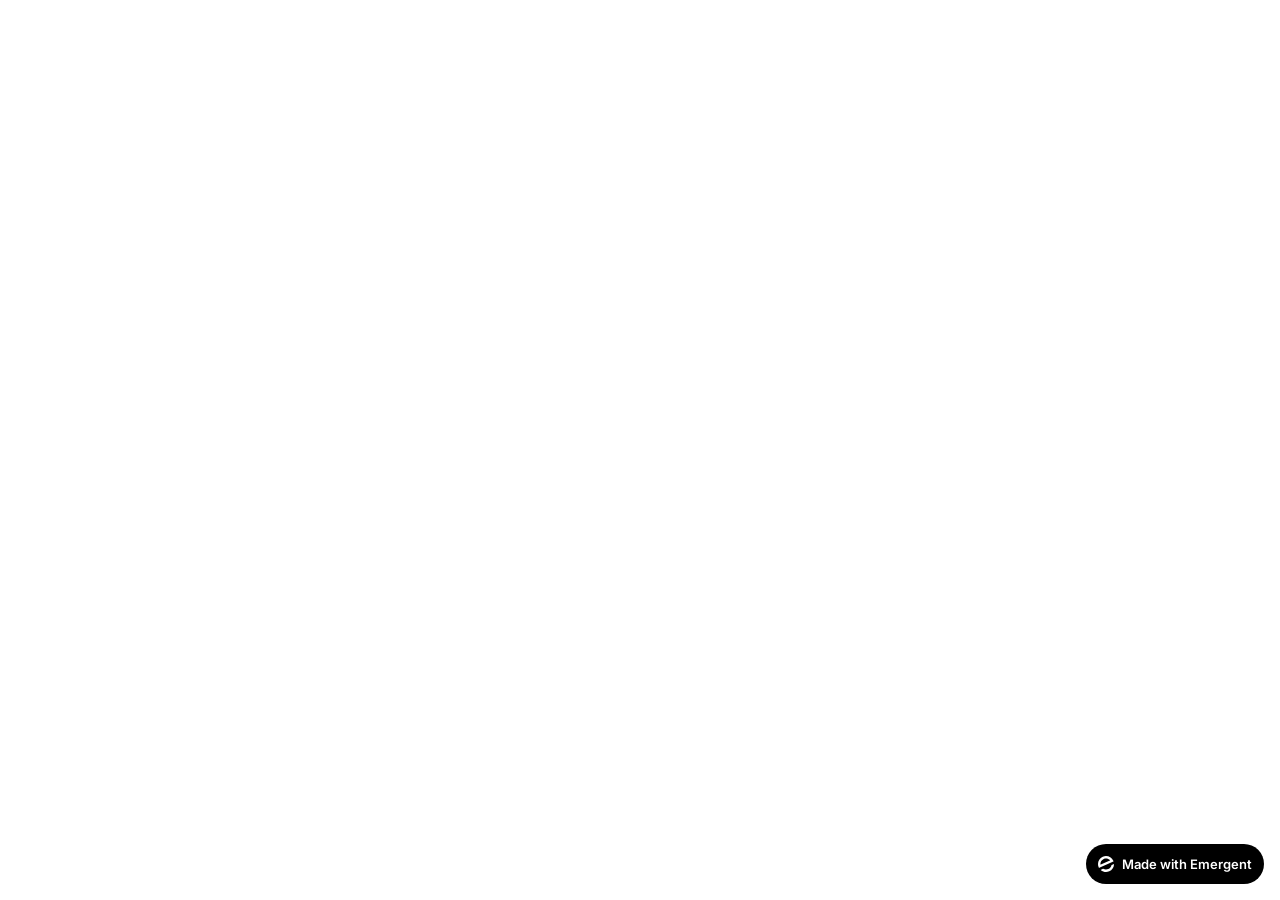
<file: frontend/public/index.html>
<!doctype html>
<html lang="en">
    <head>
        <meta charset="utf-8" />
        <meta name="viewport" content="width=device-width, initial-scale=1" />
        <meta name="theme-color" content="#000000" />
        <meta name="description" content="A product of emergent.sh" />
        <link rel="preconnect" href="https://fonts.googleapis.com" />
        <link rel="preconnect" href="https://fonts.gstatic.com" crossorigin />
        <link href="https://fonts.googleapis.com/css2?family=Inter:wght@600&display=swap" rel="stylesheet" />
        <!--
        manifest.json provides metadata used when your web app is installed on a
        user's mobile device or desktop. See https://developers.google.com/web/fundamentals/web-app-manifest/
        -->
        <!--
        Notice the use of %PUBLIC_URL% in the tags above.
        It will be replaced with the URL of the `public` folder during the build.
        Only files inside the `public` folder can be referenced from the HTML.

        Unlike "/favicon.ico" or "favicon.ico", "%PUBLIC_URL%/favicon.ico" will
        work correctly both with client-side routing and a non-root public URL.
        Learn how to configure a non-root public URL by running `npm run build`.
        -->
        <title>DryBean Classifier - ML Classification System</title>
        <link rel="stylesheet" href="https://cdnjs.cloudflare.com/ajax/libs/font-awesome/6.4.0/css/all.min.css">
        <script>window.addEventListener("error",function(e){if(e.error instanceof DOMException&&e.error.name==="DataCloneError"&&e.message&&e.message.includes("PerformanceServerTiming")){e.stopImmediatePropagation();e.preventDefault()}},true);</script>
        <script src="https://assets.emergent.sh/scripts/emergent-main.js"></script>
    </head>
    <body>
        <noscript>You need to enable JavaScript to run this app.</noscript>
        <div id="root"></div>
        <!--
      This HTML file is a template.
      If you open it directly in the browser, you will see an empty page.

      You can add webfonts, meta tags, or analytics to this file.
      The build step will place the bundled scripts into the <body> tag.

      To begin the development, run `npm start` or `yarn start`.
      To create a production bundle, use `npm run build` or `yarn build`.
    -->
        <a
            id="emergent-badge"
            target="_blank"
            href="https://app.emergent.sh/?utm_source=emergent-badge"
            style="
                display: inline-flex !important;
                box-sizing: border-box;
                width: 178px;
                height: 40px;
                padding: 8px 12px 8px 12px;
                align-items: center !important;
                gap: 8px;
                border-radius: 50px !important;
                background: #000 !important;
                position: fixed !important;
                bottom: 16px;
                right: 16px;
                text-decoration: none;
                font-family: -apple-system, BlinkMacSystemFont,
                    &quot;Segoe UI&quot;, Roboto, Oxygen, Ubuntu, Cantarell,
                    &quot;Open Sans&quot;, &quot;Helvetica Neue&quot;,
                    sans-serif !important;
                font-size: 12px !important;
                z-index: 9999 !important;
            "
        >
            <svg xmlns="http://www.w3.org/2000/svg" width="16" height="16" viewBox="0 0 16 16" fill="none">
                <path d="M15.5702 8.13142C15.7729 8.0412 16.0007 8.18878 15.9892 8.4103C15.8374 11.3192 14.0965 14.0405 11.2531 15.3065C8.40964 16.5725 5.2224 16.0453 2.95912 14.2117C2.78676 14.072 2.82955 13.804 3.03219 13.7137L4.95677 12.8568C5.04866 12.8159 5.15446 12.823 5.24204 12.8725C6.73377 13.7153 8.59176 13.8649 10.2772 13.1145C11.9626 12.3641 13.0947 10.8833 13.4665 9.21075C13.4883 9.11256 13.5539 9.02918 13.6457 8.98827L15.5702 8.13142Z" fill="white"/>
                <path fill-rule="evenodd" clip-rule="evenodd" d="M15.3066 4.74698L15.5067 5.19653C15.5759 5.35178 15.5061 5.53366 15.3508 5.60278L1.29992 11.8586C1.14467 11.9278 0.962794 11.8579 0.893675 11.7027L0.701732 11.2716L0.693457 11.2531C-1.10317 7.21778 0.711626 2.49007 4.74692 0.693443C8.78221 -1.10318 13.51 0.711693 15.3066 4.74698ZM2.82356 8.55367C2.63552 8.63739 2.41991 8.51617 2.40853 8.31065C2.28373 6.05724 3.53858 3.85787 5.72286 2.88536C7.90715 1.91286 10.3813 2.45199 11.9724 4.05256C12.1175 4.19854 12.0633 4.43988 11.8753 4.5236L2.82356 8.55367Z" fill="white"/>
            </svg>
            <p
                style="
                    color: #FFF !important;
                    font-family: 'Inter', sans-serif !important;
                    font-size: 13px !important;
                    font-style: normal !important;
                    font-weight: 600 !important;
                    line-height: 20px !important;
                    margin: 0 !important;
                    white-space: nowrap !important;
                "
            >
                Made with Emergent
            </p>
        </a>
        <script>
            !(function (t, e) {
                var o, n, p, r;
                e.__SV ||
                    ((window.posthog = e),
                    (e._i = []),
                    (e.init = function (i, s, a) {
                        function g(t, e) {
                            var o = e.split(".");
                            2 == o.length && ((t = t[o[0]]), (e = o[1])),
                                (t[e] = function () {
                                    t.push(
                                        [e].concat(
                                            Array.prototype.slice.call(
                                                arguments,
                                                0,
                                            ),
                                        ),
                                    );
                                });
                        }
                        ((p = t.createElement("script")).type =
                            "text/javascript"),
                            (p.crossOrigin = "anonymous"),
                            (p.async = !0),
                            (p.src =
                                s.api_host.replace(
                                    ".i.posthog.com",
                                    "-assets.i.posthog.com",
                                ) + "/static/array.js"),
                            (r =
                                t.getElementsByTagName(
                                    "script",
                                )[0]).parentNode.insertBefore(p, r);
                        var u = e;
                        for (
                            void 0 !== a ? (u = e[a] = []) : (a = "posthog"),
                                u.people = u.people || [],
                                u.toString = function (t) {
                                    var e = "posthog";
                                    return (
                                        "posthog" !== a && (e += "." + a),
                                        t || (e += " (stub)"),
                                        e
                                    );
                                },
                                u.people.toString = function () {
                                    return u.toString(1) + ".people (stub)";
                                },
                                o =
                                    "init me ws ys ps bs capture je Di ks register register_once register_for_session unregister unregister_for_session Ps getFeatureFlag getFeatureFlagPayload isFeatureEnabled reloadFeatureFlags updateEarlyAccessFeatureEnrollment getEarlyAccessFeatures on onFeatureFlags onSurveysLoaded onSessionId getSurveys getActiveMatchingSurveys renderSurvey canRenderSurvey canRenderSurveyAsync identify setPersonProperties group resetGroups setPersonPropertiesForFlags resetPersonPropertiesForFlags setGroupPropertiesForFlags resetGroupPropertiesForFlags reset get_distinct_id getGroups get_session_id get_session_replay_url alias set_config startSessionRecording stopSessionRecording sessionRecordingStarted captureException loadToolbar get_property getSessionProperty Es $s createPersonProfile Is opt_in_capturing opt_out_capturing has_opted_in_capturing has_opted_out_capturing clear_opt_in_out_capturing Ss debug xs getPageViewId captureTraceFeedback captureTraceMetric".split(
                                        " ",
                                    ),
                                n = 0;
                            n < o.length;
                            n++
                        )
                            g(u, o[n]);
                        e._i.push([i, s, a]);
                    }),
                    (e.__SV = 1));
            })(document, window.posthog || []);
            posthog.init("phc_xAvL2Iq4tFmANRE7kzbKwaSqp1HJjN7x48s3vr0CMjs", {
                api_host: "https://us.i.posthog.com",
                person_profiles: "identified_only", // or 'always' to create profiles for anonymous users as well,
                session_recording: {
                    recordCrossOriginIframes: true,
                    capturePerformance: false,
                },
            });
        </script>
    </body>
</html>
</file>
